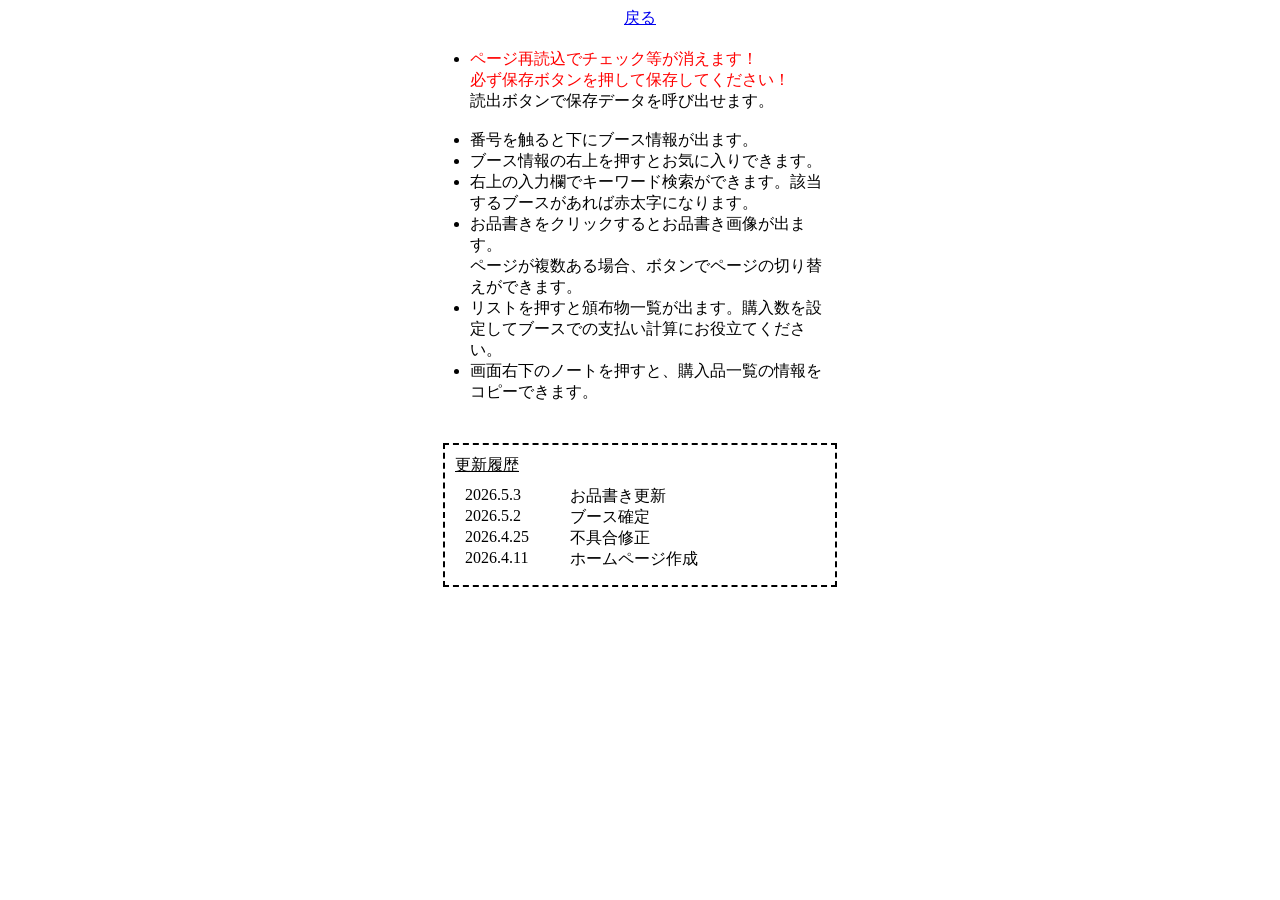
<file: docs/info.html>
<!DOCTYPE html>
<html lang="ja">
<head>
  <meta charset="utf-8">
  <meta http-equiv="Content-Type" content="text/html; charset=UTF-8">
  <title>使い方など</title>
  <meta name="viewport" content="width=device-width, initial-scale=1">
  <!--CSS読み込み-->
  <link rel="stylesheet" href="./info.css">
  </head>
<body>
  <div class="link">
    <span><a href="./index.html">戻る</a></span>
  </div>

  <div id="list">
    <ul>
      <li><span style="color:red;">ページ再読込でチェック等が消えます！<br>
        必ず保存ボタンを押して保存してください！</span><br>
        読出ボタンで保存データを呼び出せます。</li>
      <br>
      <li>番号を触ると下にブース情報が出ます。</li>
      <li>ブース情報の右上を押すとお気に入りできます。</li>
      <li>右上の入力欄でキーワード検索ができます。該当するブースがあれば赤太字になります。</li>
      <li>お品書きをクリックするとお品書き画像が出ます。<br>
        ページが複数ある場合、ボタンでページの切り替えができます。</li>
      <li>リストを押すと頒布物一覧が出ます。購入数を設定してブースでの支払い計算にお役立てください。</li>
      <li>画面右下のノートを押すと、購入品一覧の情報をコピーできます。</li>
    </ul>
  </div>

  <div id="resume">
    <span class="update">更新履歴</span>
    <dl>
      <dt>2026.5.3</dt>
      <dd>お品書き更新</dd>
      <dt>2026.5.2</dt>
      <dd>ブース確定</dd>
      <dt>2026.4.25</dt>
      <dd>不具合修正</dd>
      <dt>2026.4.11</dt>
      <dd>ホームページ作成</dd>
    </dl>
  </div>

</body>
</html>
</file>
<file: docs/info.css>
.link {
    text-align: center;
}

/* 説明・履歴ページ */
#list {
    margin: auto;
    margin-top: 20px;
    max-width: 370px;
}

#resume {
    border: dashed 2px black;
    max-width: 370px;
    margin: auto;
    margin-top: 40px;
    padding: 10px;
}

.update {
    text-decoration: underline;
}

ul {
    padding-left: 15px;
}

dl{
    margin-top: 10px;
    margin-bottom: 5px;
    padding-left: 10px;
    padding-right: 10px;
}
dt{
    float:left;
}
dd{
    padding-left:65px;
}
</file>
